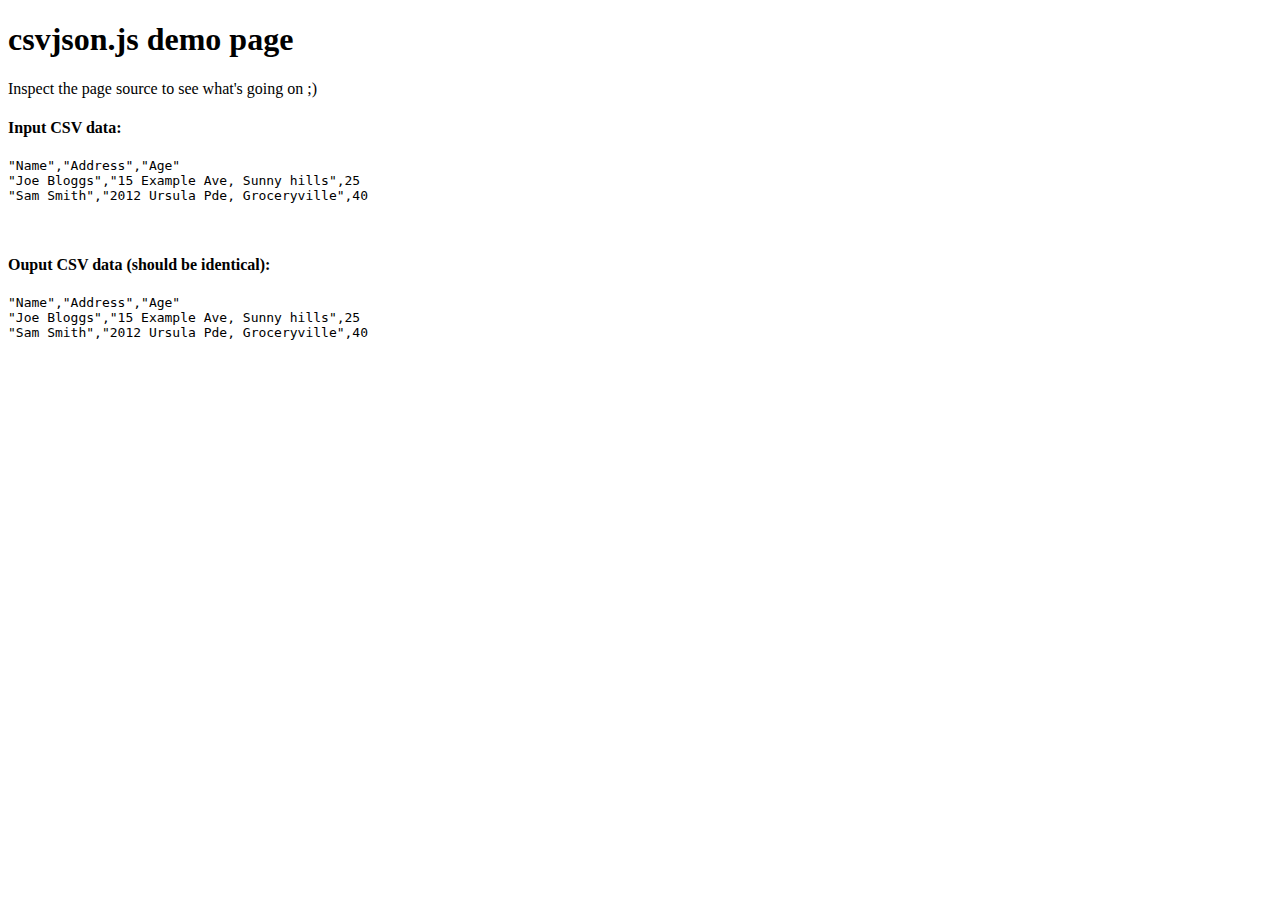
<file: assets/js/lib/csvjson/demo.html>
<!doctype html>
<html class="no-js" lang="en">
<head>
  <meta charset="utf-8">
  <title>csvjson.js demo page</title>
</head>
<body onload="convert();">
	<h1>csvjson.js demo page</h1>
	<p>Inspect the page source to see what's going on ;)</p>
	
	<h4>Input CSV data:</h4>
	<pre id="input">"Name","Address","Age"
"Joe Bloggs","15 Example Ave, Sunny hills",25
"Sam Smith","2012 Ursula Pde, Groceryville",40</pre><br />

	<h4>Ouput CSV data (should be identical):</h4>
	<pre id="output"></pre>
</body>

<script type="text/javascript" src="csvjson.js" ></script>
<script type="text/javascript">
	function convert() {
    	var input = document.getElementById("input").innerHTML;
    	
    	var output_json = csvjson.csv2json(input, {
    		delim: ",",
    		textdelim: "\""
    	});
    	console.log("Converted CSV to JSON:", output_json);
    	
    	var output_csv = csvjson.json2csv(output_json, {
    		delim: ",",
    		textdelim: "\""
    	});
    	console.log("Converted JSON to CSV:", output_csv);
    	
    	document.getElementById("output").innerHTML = output_csv;
    }
    
</script>

</html>
</file>
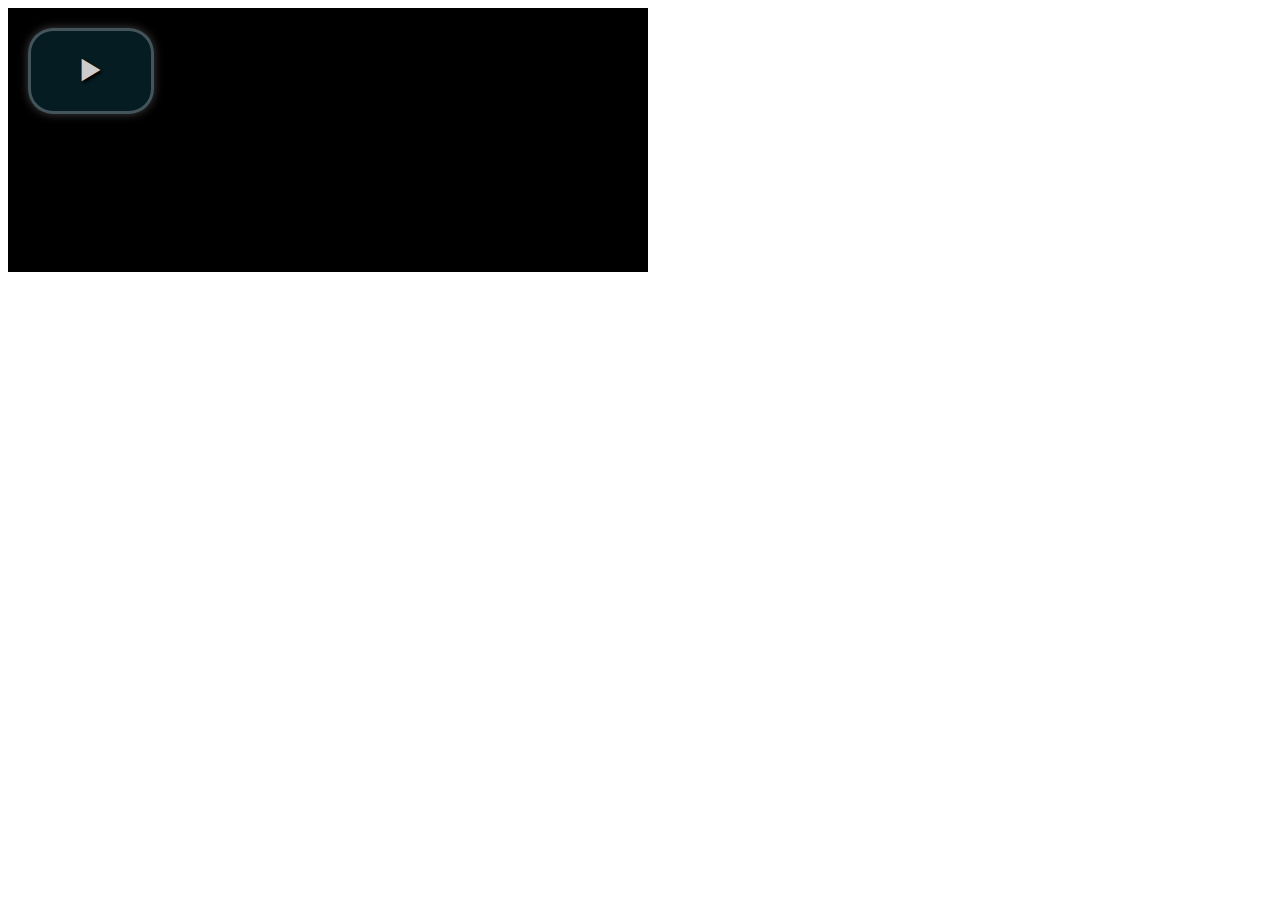
<file: assets/js/lib/video-js/demo.html>
<!DOCTYPE html>
<html>
<head>
  <title>Video.js | HTML5 Video Player</title>

  <!-- Chang URLs to wherever Video.js files will be hosted -->
  <link href="video-js.css" rel="stylesheet" type="text/css">
  <!-- video.js must be in the <head> for older IEs to work. -->
  <script src="video.js"></script>

  <!-- Unless using the CDN hosted version, update the URL to the Flash SWF -->
  <script>
    videojs.options.flash.swf = "video-js.swf";
  </script>


</head>
<body>

  <video id="example_video_1" class="video-js vjs-default-skin" controls preload="none" width="640" height="264"
      poster="http://video-js.zencoder.com/oceans-clip.png"
      data-setup="{}">
    <source src="http://video-js.zencoder.com/oceans-clip.mp4" type='video/mp4' />
    <source src="http://video-js.zencoder.com/oceans-clip.webm" type='video/webm' />
    <source src="http://video-js.zencoder.com/oceans-clip.ogv" type='video/ogg' />
    <track kind="captions" src="demo.captions.vtt" srclang="en" label="English"></track><!-- Tracks need an ending tag thanks to IE9 -->
  </video>

</body>
</html>
</file>
<file: assets/js/lib/video-js/video-js.css>
/*!
Video.js Default Styles (http://videojs.com)
Version 4.1.0
*/

/*
REQUIRED STYLES (be careful overriding)
================================================================================ */
/* When loading the player, the video tag is replaced with a DIV,
   that will hold the video tag or object tag for other playback methods.
   The div contains the video playback element (Flash or HTML5) and controls, and sets the width and height of the video.

   ** If you want to add some kind of border/padding (e.g. a frame), or special positioning, use another containing element.
   Otherwise you risk messing up control positioning and full window mode. **
*/
.video-js {
  background-color: #000;
  position: relative;
  padding: 0;
  /* Start with 10px for base font size so other dimensions can be em based and easily calculable. */
  font-size: 10px;
  /* Allow poster to be vertially aligned. */
  vertical-align: middle;
  /*  display: table-cell; */ /*This works in Safari but not Firefox.*/

  /* Turn off user selection (text highlighting) by default.
     The majority of player components will not be text blocks.
     Text areas will need to turn user selection back on. */
  -webkit-user-select: none;  /* Chrome all / Safari all */
  -moz-user-select: none;     /* Firefox all */
  -ms-user-select: none;      /* IE 10+ */
  -o-user-select: none;
  user-select: none;
}

/* Playback technology elements expand to the width/height of the containing div.
    <video> or <object> */
.video-js .vjs-tech {
  position: absolute;
  top: 0;
  left: 0;
  width: 100%;
  height: 100%;
}

/* Fix for Firefox 9 fullscreen (only if it is enabled). Not needed when checking fullScreenEnabled. */
.video-js:-moz-full-screen { position: absolute; }

/* Fullscreen Styles */
body.vjs-full-window {
  padding: 0;
  margin: 0;
  height: 100%;
  overflow-y: auto; /* Fix for IE6 full-window. http://www.cssplay.co.uk/layouts/fixed.html */
}
.video-js.vjs-fullscreen {
  position: fixed;
  overflow: hidden;
  z-index: 1000;
  left: 0;
  top: 0;
  bottom: 0;
  right: 0;
  width: 100% !important;
  height: 100% !important;
  _position: absolute; /* IE6 Full-window (underscore hack) */
}
.video-js:-webkit-full-screen {
  width: 100% !important; height: 100% !important;
}

/* Poster Styles */
.vjs-poster {
  background-repeat: no-repeat;
  background-position: 50% 50%;
  background-size: contain;
  cursor: pointer;
  height: 100%;
  margin: 0;
  padding: 0;
  position: relative;
  width: 100%;
}
.vjs-poster img {
  display: block;
  margin: 0 auto;
  max-height: 100%;
  padding: 0;
  width: 100%;
}

/* Text Track Styles */
/* Overall track holder for both captions and subtitles */
.video-js .vjs-text-track-display {
  text-align: center;
  position: absolute;
  bottom: 4em;
  left: 1em; /* Leave padding on left and right */
  right: 1em;
  font-family: Arial, sans-serif;
}
/* Individual tracks */
.video-js .vjs-text-track {
  display: none;
  font-size: 1.4em;
  text-align: center;
  margin-bottom: 0.1em;
  /* Transparent black background, or fallback to all black (oldIE) */
  background: rgb(0, 0, 0); background: rgba(0, 0, 0, 0.50);
}
.video-js .vjs-subtitles { color: #fff; } /* Subtitles are white */
.video-js .vjs-captions { color: #fc6; } /* Captions are yellow */
.vjs-tt-cue { display: block; }

/* Fading sytles, used to fade control bar. */
.vjs-fade-in {
  display: block !important;
  visibility: visible; /* Needed to make sure things hide in older browsers too. */
  opacity: 1;

  -webkit-transition: visibility 0.1s, opacity 0.1s;
     -moz-transition: visibility 0.1s, opacity 0.1s;
      -ms-transition: visibility 0.1s, opacity 0.1s;
       -o-transition: visibility 0.1s, opacity 0.1s;
          transition: visibility 0.1s, opacity 0.1s;
}
.vjs-fade-out {
  display: block !important;
  visibility: hidden;
  opacity: 0;

  -webkit-transition: visibility 1.5s, opacity 1.5s;
     -moz-transition: visibility 1.5s, opacity 1.5s;
      -ms-transition: visibility 1.5s, opacity 1.5s;
       -o-transition: visibility 1.5s, opacity 1.5s;
          transition: visibility 1.5s, opacity 1.5s;

  /* Wait a moment before fading out the control bar */
  -webkit-transition-delay: 2s;
     -moz-transition-delay: 2s;
      -ms-transition-delay: 2s;
       -o-transition-delay: 2s;
          transition-delay: 2s;
}
/* Hide disabled or unsupported controls */
.vjs-default-skin .vjs-hidden { display: none; }

.vjs-lock-showing {
  display: block !important;
  opacity: 1;
  visibility: visible;
}

/* DEFAULT SKIN (override in another file to create new skins)
================================================================================
Instead of editing this file, I recommend creating your own skin CSS file to be included after this file,
so you can upgrade to newer versions easier. You can remove all these styles by removing the 'vjs-default-skin' class from the tag. */

/* Base UI Component Classes
-------------------------------------------------------------------------------- */
@font-face{
  font-family: 'VideoJS';
  src: url('font/vjs.eot');
  src: url('font/vjs.eot?#iefix') format('embedded-opentype'),
  url('font/vjs.woff') format('woff'),
  url('font/vjs.ttf') format('truetype');
  font-weight: normal;
  font-style: normal;
}

.vjs-default-skin {
  color: #ccc;
}

/* Slider - used for Volume bar and Seek bar */
.vjs-default-skin .vjs-slider {
  outline: 0; /* Replace browser focus hightlight with handle highlight */
  position: relative;
  cursor: pointer;
  padding: 0;

  background: rgb(50, 50, 50); /* IE8- Fallback */
  background: rgba(100, 100, 100, 0.5);
}

.vjs-default-skin .vjs-slider:focus {
  background: rgb(70, 70, 70); /* IE8- Fallback */
  background: rgba(100, 100, 100, 0.70);

  -webkit-box-shadow: 0 0 2em rgba(255, 255, 255, 1);
     -moz-box-shadow: 0 0 2em rgba(255, 255, 255, 1);
          box-shadow: 0 0 2em rgba(255, 255, 255, 1);
}

.vjs-default-skin .vjs-slider-handle {
  position: absolute;
  /* Needed for IE6 */
  left: 0;
  top: 0;
}

.vjs-default-skin .vjs-slider-handle:before {
  /*content: "\f111";*/ /* Circle icon = f111 */
  content: "\e009"; /* Square icon */
  font-family: VideoJS;
  font-size: 1em;
  line-height: 1;
  text-align: center;
  text-shadow: 0em 0em 1em #fff;

  position: absolute;
  top: 0;
  left: 0;

  /* Rotate the square icon to make a diamond */
  -webkit-transform: rotate(-45deg);
     -moz-transform: rotate(-45deg);
      -ms-transform: rotate(-45deg);
       -o-transform: rotate(-45deg);
  filter: progid:DXImageTransform.Microsoft.BasicImage(rotation=2);
}

/* Control Bar
-------------------------------------------------------------------------------- */
/* The default control bar. Created by controls.js */
.vjs-default-skin .vjs-control-bar {
  display: none; /* Start hidden */
  position: absolute;
  /* Distance from the bottom of the box/video. Keep 0. Use height to add more bottom margin. */
  bottom: 0;
  /* 100% width of player div */
  left: 0;
  right: 0;
  /* Controls are absolutely position, so no padding necessary */
  padding: 0;
  margin: 0;
  /* Height includes any margin you want above or below control items */
  height: 3.0em;
  background-color: rgb(0, 0, 0);
  /* Slight blue so it can be seen more easily on black. */
  background-color: rgba(7, 40, 50, 0.7);
  /* Default font settings */
  font-style: normal;
  font-weight: normal;
  font-family: Arial, sans-serif;
}

/* General styles for individual controls. */
.vjs-default-skin .vjs-control {
  outline: none;
  position: relative;
  float: left;
  text-align: center;
  margin: 0;
  padding: 0;
  height: 3.0em;
  width: 4em;
}

/* FontAwsome button icons */
.vjs-default-skin .vjs-control:before {
  font-family: VideoJS;
  font-size: 1.5em;
  line-height: 2;
  position: absolute;
  top: 0;
  left: 0;
  width: 100%;
  height: 100%;
  text-align: center;
  text-shadow: 1px 1px 1px rgba(0,0,0,0.5);
}

/* Replacement for focus outline */
.vjs-default-skin .vjs-control:focus:before,
.vjs-default-skin .vjs-control:hover:before {
  text-shadow: 0em 0em 1em rgba(255, 255, 255, 1);
}

.vjs-default-skin .vjs-control:focus { /*  outline: 0; */ /* keyboard-only users cannot see the focus on several of the UI elements when this is set to 0 */ }

/* Hide control text visually, but have it available for screenreaders: h5bp.com/v */
.vjs-default-skin .vjs-control-text { border: 0; clip: rect(0 0 0 0); height: 1px; margin: -1px; overflow: hidden; padding: 0; position: absolute; width: 1px; }

/* Play/Pause
-------------------------------------------------------------------------------- */
.vjs-default-skin .vjs-play-control {
  width: 5em;
  cursor: pointer;
}
.vjs-default-skin .vjs-play-control:before {
  content: "\e001"; /* Play Icon */
}
.vjs-default-skin.vjs-playing .vjs-play-control:before {
  content: "\e002"; /* Pause Icon */
}

/* Rewind
-------------------------------------------------------------------------------- */
/*.vjs-default-skin .vjs-rewind-control { width: 5em; cursor: pointer !important; }
.vjs-default-skin .vjs-rewind-control div { width: 19px; height: 16px; background: url('video-js.png'); margin: 0.5em auto 0; }
*/

/* Volume/Mute
-------------------------------------------------------------------------------- */
.vjs-default-skin .vjs-mute-control,
.vjs-default-skin .vjs-volume-menu-button {
  cursor: pointer;
  float: right;
}
.vjs-default-skin .vjs-mute-control:before,
.vjs-default-skin .vjs-volume-menu-button:before {
  content: "\e006"; /* Full volume */
}
.vjs-default-skin .vjs-mute-control.vjs-vol-0:before,
.vjs-default-skin .vjs-volume-menu-button.vjs-vol-0:before {
  content: "\e003"; /* No volume */
}
.vjs-default-skin .vjs-mute-control.vjs-vol-1:before,
.vjs-default-skin .vjs-volume-menu-button.vjs-vol-1:before {
  content: "\e004"; /* Half volume */
}
.vjs-default-skin .vjs-mute-control.vjs-vol-2:before,
.vjs-default-skin .vjs-volume-menu-button.vjs-vol-2:before {
  content: "\e005"; /* Full volume */
}

.vjs-default-skin .vjs-volume-control {
  width: 5em;
  float: right;
}
.vjs-default-skin .vjs-volume-bar {
  width: 5em;
  height: 0.6em;
  margin: 1.1em auto 0;
}

.vjs-default-skin .vjs-volume-menu-button .vjs-menu-content {
  height: 2.9em;
}

.vjs-default-skin .vjs-volume-level {
  position: absolute;
  top: 0;
  left: 0;
  height: 0.5em;

  background: #66A8CC
    url([data-uri])
    -50% 0 repeat;
}
.vjs-default-skin .vjs-volume-bar .vjs-volume-handle {
  width: 0.5em;
  height: 0.5em;
}

.vjs-default-skin .vjs-volume-handle:before {
  font-size: 0.9em;
  top: -0.2em;
  left: -0.2em;

  width: 1em;
  height: 1em;
}

.vjs-default-skin .vjs-volume-menu-button .vjs-menu .vjs-menu-content {
  width: 6em;
  left: -4em;
}

/*.vjs-default-skin .vjs-menu-button .vjs-volume-control {
  height: 1.5em;
}*/

/* Progress
-------------------------------------------------------------------------------- */
.vjs-default-skin .vjs-progress-control {
  position: absolute;
  left: 0;
  right: 0;
  width: auto;
  font-size: 0.3em;
  height: 1em;
  /* Set above the rest of the controls. */
  top: -1em;

  /* Shrink the bar slower than it grows. */
  -webkit-transition: top 0.4s, height 0.4s, font-size 0.4s, -webkit-transform 0.4s;
     -moz-transition: top 0.4s, height 0.4s, font-size 0.4s,    -moz-transform 0.4s;
       -o-transition: top 0.4s, height 0.4s, font-size 0.4s,      -o-transform 0.4s;
          transition: top 0.4s, height 0.4s, font-size 0.4s,         transform 0.4s;

}

/* On hover, make the progress bar grow to something that's more clickable.
    This simply changes the overall font for the progress bar, and this
    updates both the em-based widths and heights, as wells as the icon font */
.vjs-default-skin:hover .vjs-progress-control {
  font-size: .9em;

  /* Even though we're not changing the top/height, we need to include them in
      the transition so they're handled correctly. */
  -webkit-transition: top 0.2s, height 0.2s, font-size 0.2s, -webkit-transform 0.2s;
     -moz-transition: top 0.2s, height 0.2s, font-size 0.2s,    -moz-transform 0.2s;
       -o-transition: top 0.2s, height 0.2s, font-size 0.2s,      -o-transform 0.2s;
          transition: top 0.2s, height 0.2s, font-size 0.2s,         transform 0.2s;
}

/* Box containing play and load progresses. Also acts as seek scrubber. */
.vjs-default-skin .vjs-progress-holder {
  /* Placement within the progress control item */
  height: 100%;
}

/* Progress Bars */
.vjs-default-skin .vjs-progress-holder .vjs-play-progress,
.vjs-default-skin .vjs-progress-holder .vjs-load-progress {
  position: absolute;
  display: block;
  height: 100%;
  margin: 0;
  padding: 0;
  /* Needed for IE6 */
  left: 0;
  top: 0;
}

.vjs-default-skin .vjs-play-progress {
  /*
    Using a data URI to create the white diagonal lines with a transparent
      background. Surprising works in IE8.
      Created using http://www.patternify.com
    Changing the first color value will change the bar color.
    Also using a paralax effect to make the lines move backwards.
      The -50% left position makes that happen.
  */
  background: #66A8CC
    url([data-uri])
    -50% 0 repeat;
}
.vjs-default-skin .vjs-load-progress {
  background: rgb(100, 100, 100); /* IE8- Fallback */
  background: rgba(255, 255, 255, 0.4);
}

.vjs-default-skin .vjs-seek-handle {
  width: 1.5em;
  height: 100%;
}

.vjs-default-skin .vjs-seek-handle:before {
  padding-top: 0.1em; /* Minor adjustment */
}

/* Time Display
-------------------------------------------------------------------------------- */
.vjs-default-skin .vjs-time-controls {
  font-size: 1em;
  /* Align vertically by making the line height the same as the control bar */
  line-height: 3em;
}
.vjs-default-skin .vjs-current-time { float: left; }
.vjs-default-skin .vjs-duration { float: left; }
/* Remaining time is in the HTML, but not included in default design */
.vjs-default-skin .vjs-remaining-time { display: none; float: left; }
.vjs-time-divider { float: left; line-height: 3em; }

/* Fullscreen
-------------------------------------------------------------------------------- */
.vjs-default-skin .vjs-fullscreen-control {
  width: 3.8em;
  cursor: pointer;
  float: right;
}
.vjs-default-skin .vjs-fullscreen-control:before {
  content: "\e000"; /* Enter full screen */
}
.vjs-default-skin.vjs-fullscreen .vjs-fullscreen-control:before {
  content: "\e00b"; /* Exit full screen */
}

/* Big Play Button (at start)
---------------------------------------------------------*/
.vjs-default-skin .vjs-big-play-button {
  display: block;
  z-index: 2;
  position: absolute;
  top: 2em;
  left: 2em;
  width: 12.0em;
  height: 8.0em;
  margin: 0;
  text-align: center;
  vertical-align: middle;
  cursor: pointer;
  opacity: 1;

  /* Need a slightly gray bg so it can be seen on black backgrounds */
  background-color: rgb(40, 40, 40);
  background-color: rgba(7, 40, 50, 0.7);

  border: 0.3em solid rgb(50, 50, 50);
  border-color: rgba(255, 255, 255, 0.25);

  -webkit-border-radius: 25px;
     -moz-border-radius: 25px;
          border-radius: 25px;

  -webkit-box-shadow: 0px 0px 1em rgba(255, 255, 255, 0.25);
     -moz-box-shadow: 0px 0px 1em rgba(255, 255, 255, 0.25);
          box-shadow: 0px 0px 1em rgba(255, 255, 255, 0.25);

  -webkit-transition: border 0.4s, -webkit-box-shadow 0.4s, -webkit-transform 0.4s;
     -moz-transition: border 0.4s,    -moz-box-shadow 0.4s,    -moz-transform 0.4s;
       -o-transition: border 0.4s,      -o-box-shadow 0.4s,      -o-transform 0.4s;
          transition: border 0.4s,         box-shadow 0.4s,         transform 0.4s;
}

.vjs-default-skin:hover .vjs-big-play-button,
.vjs-default-skin .vjs-big-play-button:focus {
  outline: 0;
  border-color: rgb(255, 255, 255);
  border-color: rgba(255, 255, 255, 1);
  /* IE8 needs a non-glow hover state */
  background-color: rgb(80, 80, 80);
  background-color: rgba(50, 50, 50, 0.75);

  -webkit-box-shadow: 0 0 3em #fff;
     -moz-box-shadow: 0 0 3em #fff;
          box-shadow: 0 0 3em #fff;

  -webkit-transition: border 0s, -webkit-box-shadow 0s, -webkit-transform 0s;
     -moz-transition: border 0s,    -moz-box-shadow 0s,    -moz-transform 0s;
       -o-transition: border 0s,      -o-box-shadow 0s,      -o-transform 0s;
          transition: border 0s,         box-shadow 0s,         transform 0s;
}

.vjs-default-skin .vjs-big-play-button:before {
  content: "\e001"; /* Play icon */
  font-family: VideoJS;
  font-size: 3em;
  line-height: 2.66;
  text-shadow: 0.05em 0.05em 0.1em #000;
  text-align: center; /* Needed for IE8 */

  position: absolute;
  left: 0;
  width: 100%;
  height: 100%;
}

/* Loading Spinner
---------------------------------------------------------*/
.vjs-loading-spinner {
  display: none;
  position: absolute;
  top: 50%;
  left: 50%;

  font-size: 5em;
  line-height: 1;

  width: 1em;
  height: 1em;

  margin-left: -0.5em;
  margin-top: -0.5em;

  opacity: 0.75;

  -webkit-animation: spin 1.5s infinite linear;
     -moz-animation: spin 1.5s infinite linear;
       -o-animation: spin 1.5s infinite linear;
          animation: spin 1.5s infinite linear;
}

.vjs-default-skin .vjs-loading-spinner:before {
  content: "\e00a"; /* Loading spinner icon */
  font-family: VideoJS;

  position: absolute;
  width: 1em;
  height: 1em;
  text-align: center;
  text-shadow: 0em 0em 0.1em #000;
}

/* Add a gradient to the spinner by overlaying another copy.
   Text gradient plus a text shadow doesn't work
   and `background-clip: text` only works in Webkit. */
.vjs-default-skin .vjs-loading-spinner:after {
  content: "\e00a"; /* Loading spinner icon */
  font-family: VideoJS;

  position: absolute;
  width: 1em;
  height: 1em;
  text-align: center;

  -webkit-background-clip: text;
  -webkit-text-fill-color: transparent;
}

@-moz-keyframes spin {
  0% { -moz-transform: rotate(0deg); }
  100% { -moz-transform: rotate(359deg); }
}
@-webkit-keyframes spin {
  0% { -webkit-transform: rotate(0deg); }
  100% { -webkit-transform: rotate(359deg); }
}
@-o-keyframes spin {
  0% { -o-transform: rotate(0deg); }
  100% { -o-transform: rotate(359deg); }
}
@-ms-keyframes spin {
  0% { -ms-transform: rotate(0deg); }
  100% { -ms-transform: rotate(359deg); }
}
@keyframes spin {
  0% { transform: rotate(0deg); }
  100% { transform: rotate(359deg); }
}

/* Menu Buttons (Captions/Subtitles/etc.)
-------------------------------------------------------------------------------- */
.vjs-default-skin .vjs-menu-button {
  float: right;
  cursor: pointer;
}

.vjs-default-skin .vjs-menu {
  display: none;
  position: absolute;
  bottom: 0;
  left: 0em; /* (Width of vjs-menu - width of button) / 2 */
  width: 0em;
  height: 0em;
  margin-bottom: 3em;

  border-left: 2em solid transparent;
  border-right: 2em solid transparent;

  border-top: 1.55em solid rgb(0, 0, 0); /* Same top as ul bottom */
  border-top-color: rgba(7, 40, 50, 0.5); /* Same as ul background */
}

/* Button Pop-up Menu */
.vjs-default-skin .vjs-menu-button .vjs-menu .vjs-menu-content {
  display: block;
  padding: 0; margin: 0;
  position: absolute;
  width: 10em;
  bottom: 1.5em; /* Same bottom as vjs-menu border-top */
  max-height: 15em;
  overflow: auto;

  left: -5em; /* Width of menu - width of button / 2 */

  background-color: rgb(0, 0, 0);
  background-color: rgba(7, 40, 50, 0.7);

  -webkit-box-shadow: -20px -20px 0px rgba(255, 255, 255, 0.5);
     -moz-box-shadow: 0 0 1em rgba(255, 255, 255, 0.5);
          box-shadow: -0.2em -0.2em 0.3em rgba(255, 255, 255, 0.2);
}

/*.vjs-default-skin .vjs-menu-button:focus ul,*/ /* This is not needed because keyboard accessibility for the caption button is not handled with the focus any more. */
.vjs-default-skin .vjs-menu-button:hover .vjs-menu {
  display: block;
}
.vjs-default-skin .vjs-menu-button ul li {
  list-style: none;
  margin: 0;
  padding: 0.3em 0 0.3em 0;
  line-height: 1.4em;
  font-size: 1.2em;
  font-weight: normal;
  text-align: center;
  text-transform: lowercase;
}
.vjs-default-skin .vjs-menu-button ul li.vjs-selected {
  background-color: #000;
}
.vjs-default-skin .vjs-menu-button ul li:focus,
.vjs-default-skin .vjs-menu-button ul li:hover,
.vjs-default-skin .vjs-menu-button ul li.vjs-selected:focus,
.vjs-default-skin .vjs-menu-button ul li.vjs-selected:hover {
  background-color: rgb(255, 255, 255);
  background-color: rgba(255, 255, 255, 0.75);
  color: #111;
  outline: 0;

  -webkit-box-shadow: 0 0 1em rgba(255, 255, 255, 1);
     -moz-box-shadow: 0 0 1em rgba(255, 255, 255, 1);
          box-shadow: 0 0 1em rgba(255, 255, 255, 1);
}
.vjs-default-skin .vjs-menu-button ul li.vjs-menu-title {
  text-align: center;
  text-transform: uppercase;
  font-size: 1em;
  line-height: 2em;
  padding: 0;
  margin: 0 0 0.3em 0;
  font-weight: bold;
  cursor: default;
}

/* Subtitles Button */
.vjs-default-skin .vjs-subtitles-button:before { content: "\e00c"; }

/* There's unfortunately no CC button in FontAwesome, so we need
    to use another font. Please +1 the fontawesome request.
    https://github.com/FortAwesome/Font-Awesome/issues/968 */
.vjs-default-skin .vjs-captions-button:before {
  content: "\e008";
}


/* Replacement for focus outline */
.vjs-default-skin .vjs-captions-button:focus .vjs-control-content:before,
.vjs-default-skin .vjs-captions-button:hover .vjs-control-content:before {
  -webkit-box-shadow: 0 0 1em rgba(255, 255, 255, 1);
     -moz-box-shadow: 0 0 1em rgba(255, 255, 255, 1);
          box-shadow: 0 0 1em rgba(255, 255, 255, 1);
}
</file>
